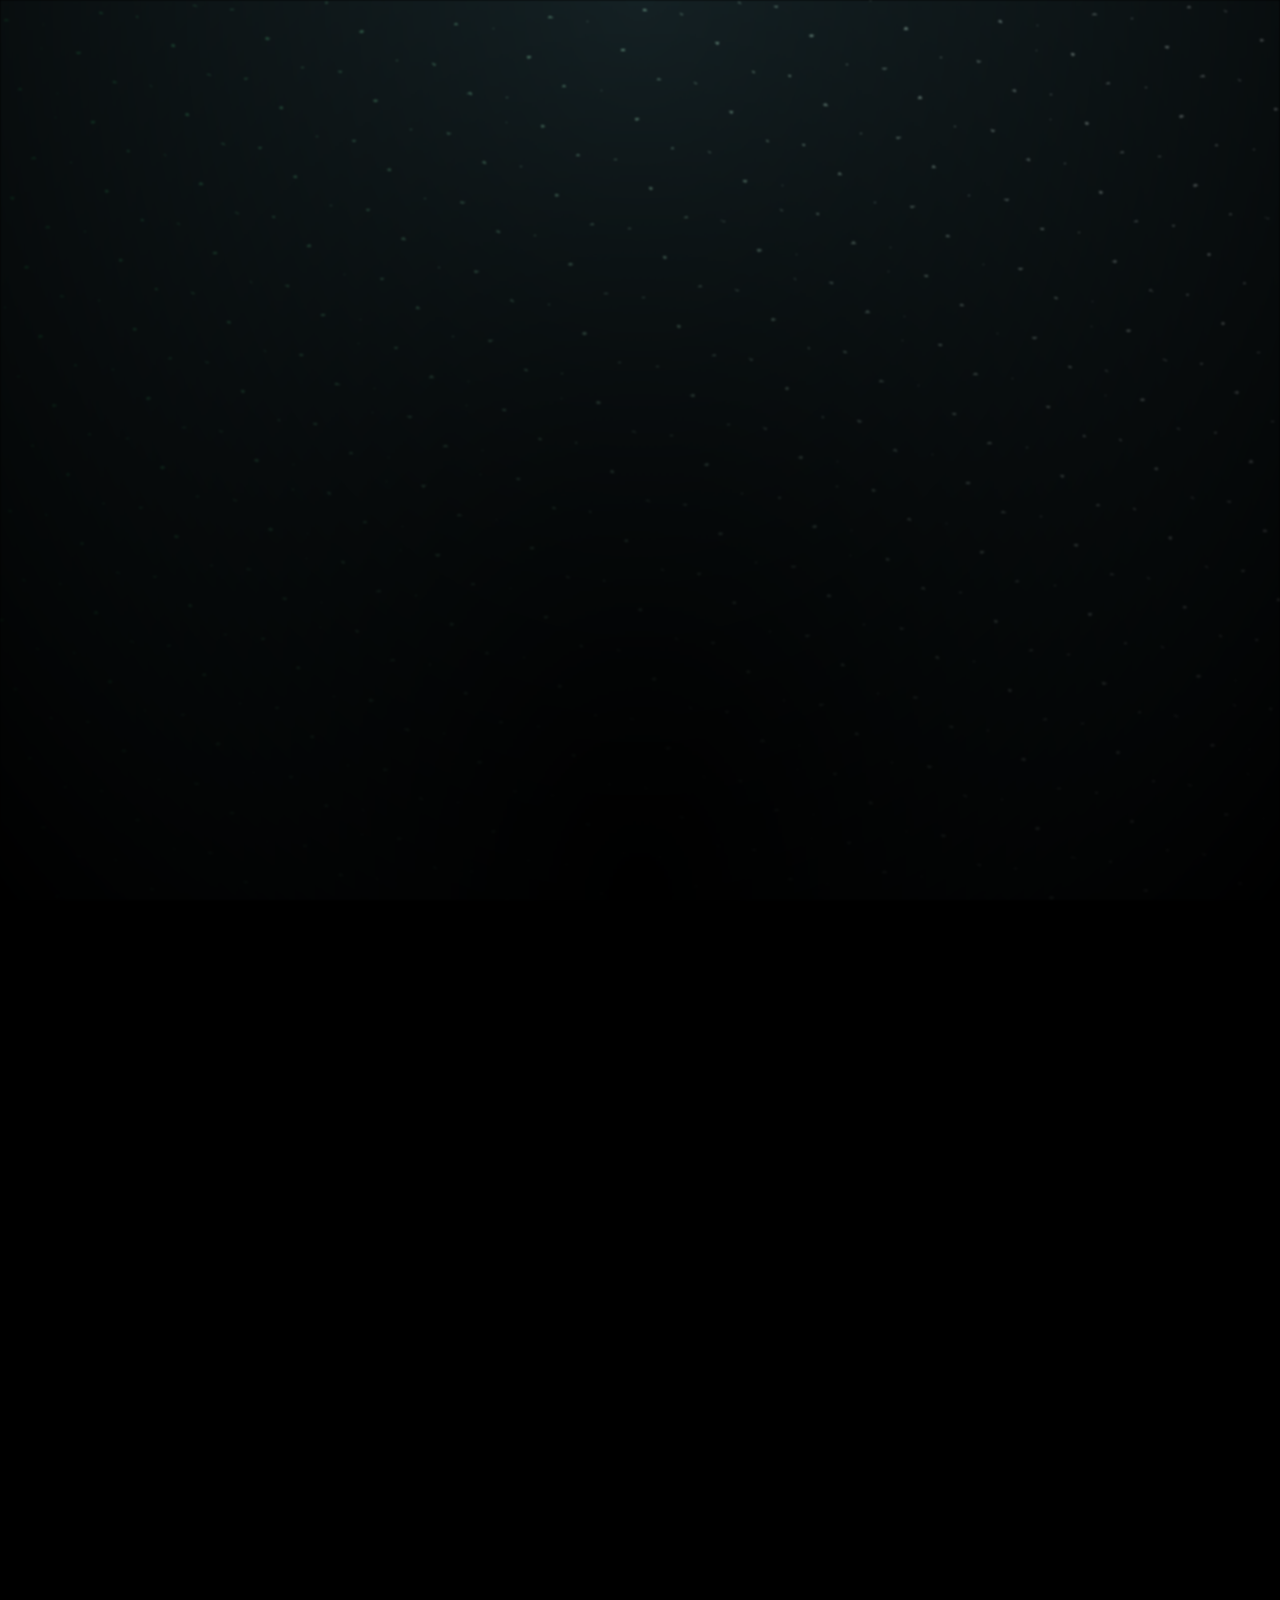
<file: index.html>
<!DOCTYPE html>
<html lang="pt-br">
    <head>
        <meta charset="UTF-8" />
        <meta http-equiv="X-UA-Compatible" content="IE=edge" />
        <meta name="viewport" content="width=device-width, initial-scale=1.0" />
        <style>*,
*::after,
*::before {
    padding: 0;
    margin: 0;
    box-sizing: border-box;
}

:root {
    --dark-color: #000;
}

body {
    display: flex;
    align-items: flex-end;
    justify-content: center;
    min-height: 100vh;
    background-color: var(--dark-color);
    overflow: hidden;
    perspective: 1000px;
}

.night {
    position: fixed;
    left: 50%;
    top: 0;
    transform: translateX(-50%);
    width: 100%;
    height: 100%;
    filter: blur(0.1vmin);
    background-image: radial-gradient(
            ellipse at top,
            transparent 0%,
            var(--dark-color)
        ),
        radial-gradient(
            ellipse at bottom,
            var(--dark-color),
            rgba(145, 233, 255, 0.2)
        ),
        repeating-linear-gradient(
            220deg,
            rgb(0, 0, 0) 0px,
            rgb(0, 0, 0) 19px,
            transparent 19px,
            transparent 22px
        ),
        repeating-linear-gradient(
            189deg,
            rgb(0, 0, 0) 0px,
            rgb(0, 0, 0) 19px,
            transparent 19px,
            transparent 22px
        ),
        repeating-linear-gradient(
            148deg,
            rgb(0, 0, 0) 0px,
            rgb(0, 0, 0) 19px,
            transparent 19px,
            transparent 22px
        ),
        linear-gradient(90deg, rgb(7, 107, 42), rgb(240, 240, 240));
}

.flowers {
    position: relative;
    transform: scale(0.9);
}

.flower {
    position: absolute;
    bottom: 10vmin;
    transform-origin: bottom center;
    z-index: 10;
    --fl-speed: 0.3s;
}
.flower--1 {
    -webkit-animation: moving-flower-1 4s linear infinite;
    animation: moving-flower-1 4s linear infinite;
}
.flower--1 .flower__line {
    height: 70vmin;
    -webkit-animation-delay: 0.3s;
    animation-delay: 0.3s;
}
.flower--1 .flower__line__leaf--1 {
    -webkit-animation: blooming-leaf-right var(--fl-speed) 1.6s backwards;
    animation: blooming-leaf-right var(--fl-speed) 1.6s backwards;
}
.flower--1 .flower__line__leaf--2 {
    -webkit-animation: blooming-leaf-right var(--fl-speed) 1.4s backwards;
    animation: blooming-leaf-right var(--fl-speed) 1.4s backwards;
}
.flower--1 .flower__line__leaf--3 {
    -webkit-animation: blooming-leaf-left var(--fl-speed) 1.2s backwards;
    animation: blooming-leaf-left var(--fl-speed) 1.2s backwards;
}
.flower--1 .flower__line__leaf--4 {
    -webkit-animation: blooming-leaf-left var(--fl-speed) 1s backwards;
    animation: blooming-leaf-left var(--fl-speed) 1s backwards;
}
.flower--1 .flower__line__leaf--5 {
    -webkit-animation: blooming-leaf-right var(--fl-speed) 1.8s backwards;
    animation: blooming-leaf-right var(--fl-speed) 1.8s backwards;
}
.flower--1 .flower__line__leaf--6 {
    -webkit-animation: blooming-leaf-left var(--fl-speed) 2s backwards;
    animation: blooming-leaf-left var(--fl-speed) 2s backwards;
}
.flower--2 {
    left: 50%;
    transform: rotate(20deg);
    -webkit-animation: moving-flower-2 4s linear infinite;
    animation: moving-flower-2 4s linear infinite;
}
.flower--2 .flower__line {
    height: 60vmin;
    -webkit-animation-delay: 0.6s;
    animation-delay: 0.6s;
}
.flower--2 .flower__line__leaf--1 {
    -webkit-animation: blooming-leaf-right var(--fl-speed) 1.9s backwards;
    animation: blooming-leaf-right var(--fl-speed) 1.9s backwards;
}
.flower--2 .flower__line__leaf--2 {
    -webkit-animation: blooming-leaf-right var(--fl-speed) 1.7s backwards;
    animation: blooming-leaf-right var(--fl-speed) 1.7s backwards;
}
.flower--2 .flower__line__leaf--3 {
    -webkit-animation: blooming-leaf-left var(--fl-speed) 1.5s backwards;
    animation: blooming-leaf-left var(--fl-speed) 1.5s backwards;
}
.flower--2 .flower__line__leaf--4 {
    -webkit-animation: blooming-leaf-left var(--fl-speed) 1.3s backwards;
    animation: blooming-leaf-left var(--fl-speed) 1.3s backwards;
}
.flower--3 {
    left: 50%;
    transform: rotate(-15deg);
    -webkit-animation: moving-flower-3 4s linear infinite;
    animation: moving-flower-3 4s linear infinite;
}
.flower--3 .flower__line {
    -webkit-animation-delay: 0.9s;
    animation-delay: 0.9s;
}
.flower--3 .flower__line__leaf--1 {
    -webkit-animation: blooming-leaf-right var(--fl-speed) 2.5s backwards;
    animation: blooming-leaf-right var(--fl-speed) 2.5s backwards;
}
.flower--3 .flower__line__leaf--2 {
    -webkit-animation: blooming-leaf-right var(--fl-speed) 2.3s backwards;
    animation: blooming-leaf-right var(--fl-speed) 2.3s backwards;
}
.flower--3 .flower__line__leaf--3 {
    -webkit-animation: blooming-leaf-left var(--fl-speed) 2.1s backwards;
    animation: blooming-leaf-left var(--fl-speed) 2.1s backwards;
}
.flower--3 .flower__line__leaf--4 {
    -webkit-animation: blooming-leaf-left var(--fl-speed) 1.9s backwards;
    animation: blooming-leaf-left var(--fl-speed) 1.9s backwards;
}
.flower__leafs {
    position: relative;
    -webkit-animation: blooming-flower 2s backwards;
    animation: blooming-flower 2s backwards;
}
.flower__leafs--1 {
    -webkit-animation-delay: 1.1s;
    animation-delay: 1.1s;
}
.flower__leafs--2 {
    -webkit-animation-delay: 1.4s;
    animation-delay: 1.4s;
}
.flower__leafs--3 {
    -webkit-animation-delay: 1.7s;
    animation-delay: 1.7s;
}
.flower__leafs::after {
    content: "";
    position: absolute;
    left: 0;
    top: 0;
    transform: translate(-50%, -100%);
    width: 8vmin;
    height: 8vmin;
    background-color: #9ae5ff;
    filter: blur(10vmin);
}
.flower__leaf {
    position: absolute;
    bottom: 0;
    left: 50%;
    width: 8vmin;
    height: 11vmin;
    border-radius: 51% 49% 47% 53%/44% 45% 55% 69%;
    background-color: #b6e1ff;
    background-image: linear-gradient(to top, #7eb3ff, #758cff);
    transform-origin: bottom center;
    opacity: 0.9;
    box-shadow: inset 0 0 2vmin rgba(255, 255, 255, 0.5);
}
.flower__leaf--1 {
    transform: translate(-10%, 1%) rotateY(40deg) rotateX(-50deg);
}
.flower__leaf--2 {
    transform: translate(-50%, -4%) rotateX(40deg);
}
.flower__leaf--3 {
    transform: translate(-90%, 0%) rotateY(45deg) rotateX(50deg);
}
.flower__leaf--4 {
    width: 8vmin;
    height: 8vmin;
    transform-origin: bottom left;
    border-radius: 4vmin 10vmin 4vmin 4vmin;
    transform: translate(0%, 18%) rotateX(70deg) rotate(-43deg);
    background-image: linear-gradient(to top, #7eb3ff, #758cff);
    z-index: 1;
    opacity: 0.8;
}
.flower__white-circle {
    position: absolute;
    left: -3.5vmin;
    top: -3vmin;
    width: 9vmin;
    height: 4vmin;
    border-radius: 50%;
    background-color: #fff;
}
.flower__white-circle::after {
    content: "";
    position: absolute;
    left: 50%;
    top: 45%;
    transform: translate(-50%, -50%);
    width: 60%;
    height: 60%;
    border-radius: inherit;
    background-image: repeating-linear-gradient(
            135deg,
            rgba(0, 0, 0, 0.03) 0px,
            rgba(0, 0, 0, 0.03) 1px,
            transparent 1px,
            transparent 12px
        ),
        repeating-linear-gradient(
            45deg,
            rgba(0, 0, 0, 0.03) 0px,
            rgba(0, 0, 0, 0.03) 1px,
            transparent 1px,
            transparent 12px
        ),
        repeating-linear-gradient(
            67.5deg,
            rgba(0, 0, 0, 0.03) 0px,
            rgba(0, 0, 0, 0.03) 1px,
            transparent 1px,
            transparent 12px
        ),
        repeating-linear-gradient(
            135deg,
            rgba(0, 0, 0, 0.03) 0px,
            rgba(0, 0, 0, 0.03) 1px,
            transparent 1px,
            transparent 12px
        ),
        repeating-linear-gradient(
            45deg,
            rgba(0, 0, 0, 0.03) 0px,
            rgba(0, 0, 0, 0.03) 1px,
            transparent 1px,
            transparent 12px
        ),
        repeating-linear-gradient(
            112.5deg,
            rgba(0, 0, 0, 0.03) 0px,
            rgba(0, 0, 0, 0.03) 1px,
            transparent 1px,
            transparent 12px
        ),
        repeating-linear-gradient(
            112.5deg,
            rgba(0, 0, 0, 0.03) 0px,
            rgba(0, 0, 0, 0.03) 1px,
            transparent 1px,
            transparent 12px
        ),
        repeating-linear-gradient(
            45deg,
            rgba(0, 0, 0, 0.03) 0px,
            rgba(0, 0, 0, 0.03) 1px,
            transparent 1px,
            transparent 12px
        ),
        repeating-linear-gradient(
            22.5deg,
            rgba(0, 0, 0, 0.03) 0px,
            rgba(0, 0, 0, 0.03) 1px,
            transparent 1px,
            transparent 12px
        ),
        repeating-linear-gradient(
            45deg,
            rgba(0, 0, 0, 0.03) 0px,
            rgba(0, 0, 0, 0.03) 1px,
            transparent 1px,
            transparent 12px
        ),
        repeating-linear-gradient(
            22.5deg,
            rgba(0, 0, 0, 0.03) 0px,
            rgba(0, 0, 0, 0.03) 1px,
            transparent 1px,
            transparent 12px
        ),
        repeating-linear-gradient(
            135deg,
            rgba(0, 0, 0, 0.03) 0px,
            rgba(0, 0, 0, 0.03) 1px,
            transparent 1px,
            transparent 12px
        ),
        repeating-linear-gradient(
            157.5deg,
            rgba(0, 0, 0, 0.03) 0px,
            rgba(0, 0, 0, 0.03) 1px,
            transparent 1px,
            transparent 12px
        ),
        repeating-linear-gradient(
            67.5deg,
            rgba(0, 0, 0, 0.03) 0px,
            rgba(0, 0, 0, 0.03) 1px,
            transparent 1px,
            transparent 12px
        ),
        repeating-linear-gradient(
            67.5deg,
            rgba(0, 0, 0, 0.03) 0px,
            rgba(0, 0, 0, 0.03) 1px,
            transparent 1px,
            transparent 12px
        ),
        linear-gradient(90deg, rgb(127, 47, 21), rgb(255, 206, 0));
}
.flower__line {
    height: 55vmin;
    width: 1.5vmin;
    background-image: linear-gradient(
            to left,
            rgba(0, 0, 0, 0.2),
            transparent,
            rgba(255, 255, 255, 0.2)
        ),
        linear-gradient(to top, transparent 10%, #583e08, #944415);
    box-shadow: inset 0 0 2px rgba(0, 0, 0, 0.5);
    -webkit-animation: grow-flower-tree 4s backwards;
    animation: grow-flower-tree 4s backwards;
}
.flower__line__leaf {
    --w: 7vmin;
    --h: calc(var(--w) + 2vmin);
    position: absolute;
    top: 20%;
    left: 90%;
    width: var(--w);
    height: var(--h);
    border-top-right-radius: var(--h);
    border-bottom-left-radius: var(--h);
    background-image: linear-gradient(to top, rgba(20, 117, 122, 0.4), #095721);
}
.flower__line__leaf--1 {
    transform: rotate(70deg) rotateY(30deg);
}
.flower__line__leaf--2 {
    top: 45%;
    transform: rotate(70deg) rotateY(30deg);
}
.flower__line__leaf--3,
.flower__line__leaf--4,
.flower__line__leaf--6 {
    border-top-right-radius: 0;
    border-bottom-left-radius: 0;
    border-top-left-radius: var(--h);
    border-bottom-right-radius: var(--h);
    left: -460%;
    top: 12%;
    transform: rotate(-70deg) rotateY(30deg);
}
.flower__line__leaf--4 {
    top: 40%;
}
.flower__line__leaf--5 {
    top: 0;
    transform-origin: left;
    transform: rotate(70deg) rotateY(30deg) scale(0.6);
}
.flower__line__leaf--6 {
    top: -2%;
    left: -450%;
    transform-origin: right;
    transform: rotate(-70deg) rotateY(30deg) scale(0.6);
}
.flower__light {
    position: absolute;
    bottom: 0vmin;
    width: 1vmin;
    height: 1vmin;
    background-color: rgb(255, 251, 0);
    border-radius: 50%;
    filter: blur(0.2vmin);
    -webkit-animation: light-ans 4s linear infinite backwards;
    animation: light-ans 4s linear infinite backwards;
}
.flower__light:nth-child(odd) {
    background-color: #6baaff;
}
.flower__light--1 {
    left: -2vmin;
    -webkit-animation-delay: 1s;
    animation-delay: 1s;
}
.flower__light--2 {
    left: 3vmin;
    -webkit-animation-delay: 0.5s;
    animation-delay: 0.5s;
}
.flower__light--3 {
    left: -6vmin;
    -webkit-animation-delay: 0.3s;
    animation-delay: 0.3s;
}
.flower__light--4 {
    left: 6vmin;
    -webkit-animation-delay: 0.9s;
    animation-delay: 0.9s;
}
.flower__light--5 {
    left: -1vmin;
    -webkit-animation-delay: 1.5s;
    animation-delay: 1.5s;
}
.flower__light--6 {
    left: -4vmin;
    -webkit-animation-delay: 3s;
    animation-delay: 3s;
}
.flower__light--7 {
    left: 3vmin;
    -webkit-animation-delay: 2s;
    animation-delay: 2s;
}
.flower__light--8 {
    left: -6vmin;
    -webkit-animation-delay: 3.5s;
    animation-delay: 3.5s;
}
.flower__grass {
    --c: #04661f;
    --line-w: 1.5vmin;
    position: absolute;
    bottom: 12vmin;
    left: -7vmin;
    display: flex;
    flex-direction: column;
    align-items: flex-end;
    z-index: 20;
    transform-origin: bottom center;
    transform: rotate(-48deg) rotateY(40deg);
}
.flower__grass--1 {
    -webkit-animation: moving-grass 2s linear infinite;
    animation: moving-grass 2s linear infinite;
}
.flower__grass--2 {
    left: 2vmin;
    bottom: 10vmin;
    transform: scale(0.5) rotate(75deg) rotateX(10deg) rotateY(-200deg);
    opacity: 0.8;
    z-index: 0;
    -webkit-animation: moving-grass--2 1.5s linear infinite;
    animation: moving-grass--2 1.5s linear infinite;
}
.flower__grass--top {
    width: 7vmin;
    height: 10vmin;
    border-top-right-radius: 100%;
    border-right: var(--line-w) solid var(--c);
    transform-origin: bottom center;
    transform: rotate(-2deg);
}
.flower__grass--bottom {
    margin-top: -2px;
    width: var(--line-w);
    height: 25vmin;
    background-image: linear-gradient(to top, transparent, var(--c));
}
.flower__grass__leaf {
    --size: 10vmin;
    position: absolute;
    width: calc(var(--size) * 2.1);
    height: var(--size);
    border-top-left-radius: var(--size);
    border-top-right-radius: var(--size);
    background-image: linear-gradient(
        to top,
        transparent,
        transparent 30%,
        var(--c)
    );
    z-index: 100;
}
.flower__grass__leaf--1 {
    top: -6%;
    left: 30%;
    --size: 6vmin;
    transform: rotate(-20deg);
    -webkit-animation: growing-grass-ans--1 2s 2.6s backwards;
    animation: growing-grass-ans--1 2s 2.6s backwards;
}
@-webkit-keyframes growing-grass-ans--1 {
    0% {
        transform-origin: bottom left;
        transform: rotate(-20deg) scale(0);
    }
}
@keyframes growing-grass-ans--1 {
    0% {
        transform-origin: bottom left;
        transform: rotate(-20deg) scale(0);
    }
}
.flower__grass__leaf--2 {
    top: -5%;
    left: -110%;
    --size: 6vmin;
    transform: rotate(10deg);
    -webkit-animation: growing-grass-ans--2 2s 2.4s linear backwards;
    animation: growing-grass-ans--2 2s 2.4s linear backwards;
}
@-webkit-keyframes growing-grass-ans--2 {
    0% {
        transform-origin: bottom right;
        transform: rotate(10deg) scale(0);
    }
}
@keyframes growing-grass-ans--2 {
    0% {
        transform-origin: bottom right;
        transform: rotate(10deg) scale(0);
    }
}
.flower__grass__leaf--3 {
    top: 5%;
    left: 60%;
    --size: 8vmin;
    transform: rotate(-18deg) rotateX(-20deg);
    -webkit-animation: growing-grass-ans--3 2s 2.2s linear backwards;
    animation: growing-grass-ans--3 2s 2.2s linear backwards;
}
@-webkit-keyframes growing-grass-ans--3 {
    0% {
        transform-origin: bottom left;
        transform: rotate(-18deg) rotateX(-20deg) scale(0);
    }
}
@keyframes growing-grass-ans--3 {
    0% {
        transform-origin: bottom left;
        transform: rotate(-18deg) rotateX(-20deg) scale(0);
    }
}
.flower__grass__leaf--4 {
    top: 6%;
    left: -135%;
    --size: 8vmin;
    transform: rotate(2deg);
    -webkit-animation: growing-grass-ans--4 2s 2s linear backwards;
    animation: growing-grass-ans--4 2s 2s linear backwards;
}
@-webkit-keyframes growing-grass-ans--4 {
    0% {
        transform-origin: bottom right;
        transform: rotate(2deg) scale(0);
    }
}
@keyframes growing-grass-ans--4 {
    0% {
        transform-origin: bottom right;
        transform: rotate(2deg) scale(0);
    }
}
.flower__grass__leaf--5 {
    top: 20%;
    left: 60%;
    --size: 10vmin;
    transform: rotate(-24deg) rotateX(-20deg);
    -webkit-animation: growing-grass-ans--5 2s 1.8s linear backwards;
    animation: growing-grass-ans--5 2s 1.8s linear backwards;
}
@-webkit-keyframes growing-grass-ans--5 {
    0% {
        transform-origin: bottom left;
        transform: rotate(-24deg) rotateX(-20deg) scale(0);
    }
}
@keyframes growing-grass-ans--5 {
    0% {
        transform-origin: bottom left;
        transform: rotate(-24deg) rotateX(-20deg) scale(0);
    }
}
.flower__grass__leaf--6 {
    top: 22%;
    left: -180%;
    --size: 10vmin;
    transform: rotate(10deg);
    -webkit-animation: growing-grass-ans--6 2s 1.6s linear backwards;
    animation: growing-grass-ans--6 2s 1.6s linear backwards;
}
@-webkit-keyframes growing-grass-ans--6 {
    0% {
        transform-origin: bottom right;
        transform: rotate(10deg) scale(0);
    }
}
@keyframes growing-grass-ans--6 {
    0% {
        transform-origin: bottom right;
        transform: rotate(10deg) scale(0);
    }
}
.flower__grass__leaf--7 {
    top: 39%;
    left: 70%;
    --size: 10vmin;
    transform: rotate(-10deg);
    -webkit-animation: growing-grass-ans--7 2s 1.4s linear backwards;
    animation: growing-grass-ans--7 2s 1.4s linear backwards;
}
@-webkit-keyframes growing-grass-ans--7 {
    0% {
        transform-origin: bottom left;
        transform: rotate(-10deg) scale(0);
    }
}
@keyframes growing-grass-ans--7 {
    0% {
        transform-origin: bottom left;
        transform: rotate(-10deg) scale(0);
    }
}
.flower__grass__leaf--8 {
    top: 40%;
    left: -215%;
    --size: 11vmin;
    transform: rotate(10deg);
    -webkit-animation: growing-grass-ans--8 2s 1.2s linear backwards;
    animation: growing-grass-ans--8 2s 1.2s linear backwards;
}
@-webkit-keyframes growing-grass-ans--8 {
    0% {
        transform-origin: bottom right;
        transform: rotate(10deg) scale(0);
    }
}
@keyframes growing-grass-ans--8 {
    0% {
        transform-origin: bottom right;
        transform: rotate(10deg) scale(0);
    }
}
.flower__grass__overlay {
    position: absolute;
    top: -10%;
    right: 0%;
    width: 100%;
    height: 100%;
    background-color: rgba(0, 0, 0, 0.6);
    filter: blur(1.5vmin);
    z-index: 100;
}
.flower__g-long {
    --w: 2vmin;
    --h: 6vmin;
    --c: #0e5b3c;
    position: absolute;
    bottom: 10vmin;
    left: -3vmin;
    transform-origin: bottom center;
    transform: rotate(-30deg) rotateY(-20deg);
    display: flex;
    flex-direction: column;
    align-items: flex-end;
    -webkit-animation: flower-g-long-ans 3s linear infinite;
    animation: flower-g-long-ans 3s linear infinite;
}
@-webkit-keyframes flower-g-long-ans {
    0%,
    100% {
        transform: rotate(-30deg) rotateY(-20deg);
    }
    50% {
        transform: rotate(-32deg) rotateY(-20deg);
    }
}
@keyframes flower-g-long-ans {
    0%,
    100% {
        transform: rotate(-30deg) rotateY(-20deg);
    }
    50% {
        transform: rotate(-32deg) rotateY(-20deg);
    }
}
.flower__g-long__top {
    top: calc(var(--h) * -1);
    width: calc(var(--w) + 1vmin);
    height: var(--h);
    border-top-right-radius: 100%;
    border-right: 0.7vmin solid var(--c);
    transform: translate(-0.7vmin, 1vmin);
}
.flower__g-long__bottom {
    width: var(--w);
    height: 50vmin;
    transform-origin: bottom center;
    background-image: linear-gradient(to top, transparent 30%, var(--c));
    box-shadow: inset 0 0 2px rgba(0, 0, 0, 0.5);
    -webkit-clip-path: polygon(35% 0, 65% 1%, 100% 100%, 0% 100%);
    clip-path: polygon(35% 0, 65% 1%, 100% 100%, 0% 100%);
}
.flower__g-right {
    position: absolute;
    bottom: 6vmin;
    left: -2vmin;
    transform-origin: bottom left;
    transform: rotate(20deg);
}
.flower__g-right .leaf {
    width: 30vmin;
    height: 50vmin;
    border-top-left-radius: 100%;
    border-left: 2vmin solid #217005;
    background-image: linear-gradient(
        to bottom,
        transparent,
        var(--dark-color) 60%
    );
    -webkit-mask-image: linear-gradient(to top, transparent 30%, #24803e 60%);
}
.flower__g-right--1 {
    -webkit-animation: flower-g-right-ans 2.5s linear infinite;
    animation: flower-g-right-ans 2.5s linear infinite;
}
.flower__g-right--2 {
    left: 5vmin;
    transform: rotateY(-180deg);
    -webkit-animation: flower-g-right-ans--2 3s linear infinite;
    animation: flower-g-right-ans--2 3s linear infinite;
}
.flower__g-right--2 .leaf {
    height: 75vmin;
    filter: blur(0.3vmin);
    opacity: 0.8;
}
@-webkit-keyframes flower-g-right-ans {
    0%,
    100% {
        transform: rotate(20deg);
    }
    50% {
        transform: rotate(24deg) rotateX(-20deg);
    }
}
@keyframes flower-g-right-ans {
    0%,
    100% {
        transform: rotate(20deg);
    }
    50% {
        transform: rotate(24deg) rotateX(-20deg);
    }
}
@-webkit-keyframes flower-g-right-ans--2 {
    0%,
    100% {
        transform: rotateY(-180deg) rotate(0deg) rotateX(-20deg);
    }
    50% {
        transform: rotateY(-180deg) rotate(6deg) rotateX(-20deg);
    }
}
@keyframes flower-g-right-ans--2 {
    0%,
    100% {
        transform: rotateY(-180deg) rotate(0deg) rotateX(-20deg);
    }
    50% {
        transform: rotateY(-180deg) rotate(6deg) rotateX(-20deg);
    }
}
.flower__g-front {
    position: absolute;
    bottom: 6vmin;
    left: 2.5vmin;
    z-index: 100;
    transform-origin: bottom center;
    transform: rotate(-28deg) rotateY(30deg) scale(1.04);
    -webkit-animation: flower__g-front-ans 2s linear infinite;
    animation: flower__g-front-ans 2s linear infinite;
}
@-webkit-keyframes flower__g-front-ans {
    0%,
    100% {
        transform: rotate(-28deg) rotateY(30deg) scale(1.04);
    }
    50% {
        transform: rotate(-35deg) rotateY(40deg) scale(1.04);
    }
}
@keyframes flower__g-front-ans {
    0%,
    100% {
        transform: rotate(-28deg) rotateY(30deg) scale(1.04);
    }
    50% {
        transform: rotate(-35deg) rotateY(40deg) scale(1.04);
    }
}
.flower__g-front__line {
    width: 0.3vmin;
    height: 20vmin;
    background-image: linear-gradient(
        to top,
        transparent,
        #042e0b,
        transparent 100%
    );
    position: relative;
}
.flower__g-front__leaf-wrapper {
    position: absolute;
    top: 0;
    left: 0;
    transform-origin: bottom left;
    transform: rotate(10deg);
}
.flower__g-front__leaf-wrapper:nth-child(even) {
    left: 0vmin;
    transform: rotateY(-180deg) rotate(5deg);
    -webkit-animation: flower__g-front__leaf-left-ans 1s ease-in backwards;
    animation: flower__g-front__leaf-left-ans 1s ease-in backwards;
}
.flower__g-front__leaf-wrapper:nth-child(odd) {
    -webkit-animation: flower__g-front__leaf-ans 1s ease-in backwards;
    animation: flower__g-front__leaf-ans 1s ease-in backwards;
}
.flower__g-front__leaf-wrapper--1 {
    top: -8vmin;
    transform: scale(0.7);
    -webkit-animation: flower__g-front__leaf-ans 1s 5.5s ease-in backwards !important;
    animation: flower__g-front__leaf-ans 1s 5.5s ease-in backwards !important;
}
.flower__g-front__leaf-wrapper--2 {
    top: -8vmin;
    transform: rotateY(-180deg) scale(0.7) !important;
    -webkit-animation: flower__g-front__leaf-left-ans-2 1s 4.6s ease-in
        backwards !important;
    animation: flower__g-front__leaf-left-ans-2 1s 4.6s ease-in backwards !important;
}
.flower__g-front__leaf-wrapper--3 {
    top: -3vmin;
    -webkit-animation: flower__g-front__leaf-ans 1s 4.6s ease-in backwards;
    animation: flower__g-front__leaf-ans 1s 4.6s ease-in backwards;
}
.flower__g-front__leaf-wrapper--4 {
    top: -3vmin;
    transform: rotateY(-180deg) scale(0.9) !important;
    -webkit-animation: flower__g-front__leaf-left-ans-2 1s 4.6s ease-in
        backwards !important;
    animation: flower__g-front__leaf-left-ans-2 1s 4.6s ease-in backwards !important;
}
@-webkit-keyframes flower__g-front__leaf-left-ans-2 {
    0% {
        transform: rotateY(-180deg) scale(0);
    }
}
@keyframes flower__g-front__leaf-left-ans-2 {
    0% {
        transform: rotateY(-180deg) scale(0);
    }
}
.flower__g-front__leaf-wrapper--5,
.flower__g-front__leaf-wrapper--6 {
    top: 2vmin;
}
.flower__g-front__leaf-wrapper--7,
.flower__g-front__leaf-wrapper--8 {
    top: 6.5vmin;
}
.flower__g-front__leaf-wrapper--2 {
    -webkit-animation-delay: 5.2s !important;
    animation-delay: 5.2s !important;
}
.flower__g-front__leaf-wrapper--3 {
    -webkit-animation-delay: 4.9s !important;
    animation-delay: 4.9s !important;
}
.flower__g-front__leaf-wrapper--5 {
    -webkit-animation-delay: 4.3s !important;
    animation-delay: 4.3s !important;
}
.flower__g-front__leaf-wrapper--6 {
    -webkit-animation-delay: 4.1s !important;
    animation-delay: 4.1s !important;
}
.flower__g-front__leaf-wrapper--7 {
    -webkit-animation-delay: 3.8s !important;
    animation-delay: 3.8s !important;
}
.flower__g-front__leaf-wrapper--8 {
    -webkit-animation-delay: 3.5s !important;
    animation-delay: 3.5s !important;
}
@-webkit-keyframes flower__g-front__leaf-ans {
    0% {
        transform: rotate(10deg) scale(0);
    }
}
@keyframes flower__g-front__leaf-ans {
    0% {
        transform: rotate(10deg) scale(0);
    }
}
@-webkit-keyframes flower__g-front__leaf-left-ans {
    0% {
        transform: rotateY(-180deg) rotate(5deg) scale(0);
    }
}
@keyframes flower__g-front__leaf-left-ans {
    0% {
        transform: rotateY(-180deg) rotate(5deg) scale(0);
    }
}
.flower__g-front__leaf {
    width: 10vmin;
    height: 10vmin;
    border-radius: 100% 0% 0% 100%/100% 100% 0% 0%;
    box-shadow: inset 0 2px 1vmin hsla(184deg, 97%, 58%, 0.2);
    background-image: linear-gradient(
            to bottom left,
            transparent,
            var(--dark-color)
        ),
        linear-gradient(
            to bottom right,
            #064f0a 50%,
            transparent 50%,
            transparent
        );
    -webkit-mask-image: linear-gradient(
        to bottom right,
        #097149 50%,
        transparent 50%,
        transparent
    );
    mask-image: linear-gradient(
        to bottom right,
        #0e8723 50%,
        transparent 50%,
        transparent
    );
}
.flower__g-fr {
    position: absolute;
    bottom: -4vmin;
    left: vmin;
    transform-origin: bottom left;
    z-index: 10;
    -webkit-animation: flower__g-fr-ans 2s linear infinite;
    animation: flower__g-fr-ans 2s linear infinite;
}
@-webkit-keyframes flower__g-fr-ans {
    0%,
    100% {
        transform: rotate(2deg);
    }
    50% {
        transform: rotate(4deg);
    }
}
@keyframes flower__g-fr-ans {
    0%,
    100% {
        transform: rotate(2deg);
    }
    50% {
        transform: rotate(4deg);
    }
}
.flower__g-fr .leaf {
    width: 30vmin;
    height: 50vmin;
    border-top-left-radius: 100%;
    border-left: 2vmin solid #147b47;
    -webkit-mask-image: linear-gradient(to top, transparent 25%, #0e4e2a 50%);
    position: relative;
    z-index: 1;
}
.flower__g-fr__leaf {
    position: absolute;
    top: 0;
    left: 0;
    width: 10vmin;
    height: 10vmin;
    border-radius: 100% 0% 0% 100%/100% 100% 0% 0%;
    box-shadow: inset 0 2px 1vmin hsla(184deg, 97%, 58%, 0.2);
    background-image: linear-gradient(
            to bottom left,
            transparent,
            var(--dark-color) 98%
        ),
        linear-gradient(
            to bottom right,
            #106e18 45%,
            transparent 50%,
            transparent
        );
    -webkit-mask-image: linear-gradient(
        135deg,
        #175f22 40%,
        transparent 50%,
        transparent
    );
}
.flower__g-fr__leaf--1 {
    left: 20vmin;
    transform: rotate(45deg);
    -webkit-animation: flower__g-fr-leaft-ans-1 0.5s 5.2s linear backwards;
    animation: flower__g-fr-leaft-ans-1 0.5s 5.2s linear backwards;
}
@-webkit-keyframes flower__g-fr-leaft-ans-1 {
    0% {
        transform-origin: left;
        transform: rotate(45deg) scale(0);
    }
}
@keyframes flower__g-fr-leaft-ans-1 {
    0% {
        transform-origin: left;
        transform: rotate(45deg) scale(0);
    }
}
.flower__g-fr__leaf--2 {
    left: 12vmin;
    top: -7vmin;
    transform: rotate(25deg) rotateY(-180deg);
    -webkit-animation: flower__g-fr-leaft-ans-6 0.5s 5s linear backwards;
    animation: flower__g-fr-leaft-ans-6 0.5s 5s linear backwards;
}
.flower__g-fr__leaf--3 {
    left: 15vmin;
    top: 6vmin;
    transform: rotate(55deg);
    -webkit-animation: flower__g-fr-leaft-ans-5 0.5s 4.8s linear backwards;
    animation: flower__g-fr-leaft-ans-5 0.5s 4.8s linear backwards;
}
.flower__g-fr__leaf--4 {
    left: 6vmin;
    top: -2vmin;
    transform: rotate(25deg) rotateY(-180deg);
    -webkit-animation: flower__g-fr-leaft-ans-6 0.5s 4.6s linear backwards;
    animation: flower__g-fr-leaft-ans-6 0.5s 4.6s linear backwards;
}
.flower__g-fr__leaf--5 {
    left: 10vmin;
    top: 14vmin;
    transform: rotate(55deg);
    -webkit-animation: flower__g-fr-leaft-ans-5 0.5s 4.4s linear backwards;
    animation: flower__g-fr-leaft-ans-5 0.5s 4.4s linear backwards;
}
@-webkit-keyframes flower__g-fr-leaft-ans-5 {
    0% {
        transform-origin: left;
        transform: rotate(55deg) scale(0);
    }
}
@keyframes flower__g-fr-leaft-ans-5 {
    0% {
        transform-origin: left;
        transform: rotate(55deg) scale(0);
    }
}
.flower__g-fr__leaf--6 {
    left: 0vmin;
    top: 6vmin;
    transform: rotate(25deg) rotateY(-180deg);
    -webkit-animation: flower__g-fr-leaft-ans-6 0.5s 4.2s linear backwards;
    animation: flower__g-fr-leaft-ans-6 0.5s 4.2s linear backwards;
}
@-webkit-keyframes flower__g-fr-leaft-ans-6 {
    0% {
        transform-origin: right;
        transform: rotate(25deg) rotateY(-180deg) scale(0);
    }
}
@keyframes flower__g-fr-leaft-ans-6 {
    0% {
        transform-origin: right;
        transform: rotate(25deg) rotateY(-180deg) scale(0);
    }
}
.flower__g-fr__leaf--7 {
    left: 5vmin;
    top: 22vmin;
    transform: rotate(45deg);
    -webkit-animation: flower__g-fr-leaft-ans-7 0.5s 4s linear backwards;
    animation: flower__g-fr-leaft-ans-7 0.5s 4s linear backwards;
}
@-webkit-keyframes flower__g-fr-leaft-ans-7 {
    0% {
        transform-origin: left;
        transform: rotate(45deg) scale(0);
    }
}
@keyframes flower__g-fr-leaft-ans-7 {
    0% {
        transform-origin: left;
        transform: rotate(45deg) scale(0);
    }
}
.flower__g-fr__leaf--8 {
    left: -4vmin;
    top: 15vmin;
    transform: rotate(15deg) rotateY(-180deg);
    -webkit-animation: flower__g-fr-leaft-ans-8 0.5s 3.8s linear backwards;
    animation: flower__g-fr-leaft-ans-8 0.5s 3.8s linear backwards;
}
@-webkit-keyframes flower__g-fr-leaft-ans-8 {
    0% {
        transform-origin: right;
        transform: rotate(15deg) rotateY(-180deg) scale(0);
    }
}
@keyframes flower__g-fr-leaft-ans-8 {
    0% {
        transform-origin: right;
        transform: rotate(15deg) rotateY(-180deg) scale(0);
    }
}

.long-g {
    position: absolute;
    bottom: 25vmin;
    left: -42vmin;
    transform-origin: bottom left;
}
.long-g--1 {
    bottom: 0vmin;
    transform: scale(0.8) rotate(-5deg);
}
.long-g--1 .leaf {
    -webkit-mask-image: linear-gradient(
        to top,
        transparent 40%,
        #196d2a 80%
    ) !important;
}
.long-g--1 .leaf--1 {
    --w: 5vmin;
    --h: 60vmin;
    left: -2vmin;
    transform: rotate(3deg) rotateY(-180deg);
}
.long-g--2,
.long-g--3 {
    bottom: -3vmin;
    left: -35vmin;
    transform-origin: center;
    transform: scale(0.6) rotateX(60deg);
}
.long-g--2 .leaf,
.long-g--3 .leaf {
    -webkit-mask-image: linear-gradient(
        to top,
        transparent 50%,
        #176220 80%
    ) !important;
}
.long-g--2 .leaf--1,
.long-g--3 .leaf--1 {
    left: -1vmin;
    transform: rotateY(-180deg);
}
.long-g--3 {
    left: -17vmin;
    bottom: 0vmin;
}
.long-g--3 .leaf {
    -webkit-mask-image: linear-gradient(
        to top,
        transparent 40%,
        #176220 80%
    ) !important;
}
.long-g--4 {
    left: 25vmin;
    bottom: -3vmin;
    transform-origin: center;
    transform: scale(0.6) rotateX(60deg);
}
.long-g--4 .leaf {
    -webkit-mask-image: linear-gradient(
        to top,
        transparent 50%,
        #176220 80%
    ) !important;
}
.long-g--5 {
    left: 42vmin;
    bottom: 0vmin;
    transform: scale(0.8) rotate(2deg);
}
.long-g--6 {
    left: 0vmin;
    bottom: -20vmin;
    z-index: 100;
    filter: blur(0.3vmin);
    transform: scale(0.8) rotate(2deg);
}
.long-g--7 {
    left: 35vmin;
    bottom: 20vmin;
    z-index: -1;
    filter: blur(0.3vmin);
    transform: scale(0.6) rotate(2deg);
    opacity: 0.7;
}
.long-g .leaf {
    --w: 15vmin;
    --h: 40vmin;
    --c: #1aaa15;
    position: absolute;
    bottom: 0;
    width: var(--w);
    height: var(--h);
    border-top-left-radius: 100%;
    border-left: 2vmin solid var(--c);
    -webkit-mask-image: linear-gradient(
        to top,
        transparent 20%,
        var(--dark-color)
    );
    transform-origin: bottom center;
}
.long-g .leaf--0 {
    left: 2vmin;
    -webkit-animation: leaf-ans-1 4s linear infinite;
    animation: leaf-ans-1 4s linear infinite;
}
.long-g .leaf--1 {
    --w: 5vmin;
    --h: 60vmin;
    -webkit-animation: leaf-ans-1 4s linear infinite;
    animation: leaf-ans-1 4s linear infinite;
}
.long-g .leaf--2 {
    --w: 10vmin;
    --h: 40vmin;
    left: -0.5vmin;
    bottom: 5vmin;
    transform-origin: bottom left;
    transform: rotateY(-180deg);
    -webkit-animation: leaf-ans-2 3s linear infinite;
    animation: leaf-ans-2 3s linear infinite;
}
.long-g .leaf--3 {
    --w: 5vmin;
    --h: 30vmin;
    left: -1vmin;
    bottom: 3.2vmin;
    transform-origin: bottom left;
    transform: rotate(-10deg) rotateY(-180deg);
    -webkit-animation: leaf-ans-3 3s linear infinite;
    animation: leaf-ans-3 3s linear infinite;
}

@-webkit-keyframes leaf-ans-1 {
    0%,
    100% {
        transform: rotate(-5deg) scale(1);
    }
    50% {
        transform: rotate(5deg) scale(1.1);
    }
}

@keyframes leaf-ans-1 {
    0%,
    100% {
        transform: rotate(-5deg) scale(1);
    }
    50% {
        transform: rotate(5deg) scale(1.1);
    }
}
@-webkit-keyframes leaf-ans-2 {
    0%,
    100% {
        transform: rotateY(-180deg) rotate(5deg);
    }
    50% {
        transform: rotateY(-180deg) rotate(0deg) scale(1.1);
    }
}
@keyframes leaf-ans-2 {
    0%,
    100% {
        transform: rotateY(-180deg) rotate(5deg);
    }
    50% {
        transform: rotateY(-180deg) rotate(0deg) scale(1.1);
    }
}
@-webkit-keyframes leaf-ans-3 {
    0%,
    100% {
        transform: rotate(-10deg) rotateY(-180deg);
    }
    50% {
        transform: rotate(-20deg) rotateY(-180deg);
    }
}
@keyframes leaf-ans-3 {
    0%,
    100% {
        transform: rotate(-10deg) rotateY(-180deg);
    }
    50% {
        transform: rotate(-20deg) rotateY(-180deg);
    }
}
.grow-ans {
    -webkit-animation: grow-ans 2s var(--d) backwards;
    animation: grow-ans 2s var(--d) backwards;
}

@-webkit-keyframes grow-ans {
    0% {
        transform: scale(0);
        opacity: 0;
    }
}

@keyframes grow-ans {
    0% {
        transform: scale(0);
        opacity: 0;
    }
}
@-webkit-keyframes light-ans {
    0% {
        opacity: 0;
        transform: translateY(0vmin);
    }
    25% {
        opacity: 1;
        transform: translateY(-5vmin) translateX(-2vmin);
    }
    50% {
        opacity: 1;
        transform: translateY(-15vmin) translateX(2vmin);
        filter: blur(0.2vmin);
    }
    75% {
        transform: translateY(-20vmin) translateX(-2vmin);
        filter: blur(0.2vmin);
    }
    100% {
        transform: translateY(-30vmin);
        opacity: 0;
        filter: blur(1vmin);
    }
}
@keyframes light-ans {
    0% {
        opacity: 0;
        transform: translateY(0vmin);
    }
    25% {
        opacity: 1;
        transform: translateY(-5vmin) translateX(-2vmin);
    }
    50% {
        opacity: 1;
        transform: translateY(-15vmin) translateX(2vmin);
        filter: blur(0.2vmin);
    }
    75% {
        transform: translateY(-20vmin) translateX(-2vmin);
        filter: blur(0.2vmin);
    }
    100% {
        transform: translateY(-30vmin);
        opacity: 0;
        filter: blur(1vmin);
    }
}
@-webkit-keyframes moving-flower-1 {
    0%,
    100% {
        transform: rotate(2deg);
    }
    50% {
        transform: rotate(-2deg);
    }
}
@keyframes moving-flower-1 {
    0%,
    100% {
        transform: rotate(2deg);
    }
    50% {
        transform: rotate(-2deg);
    }
}
@-webkit-keyframes moving-flower-2 {
    0%,
    100% {
        transform: rotate(18deg);
    }
    50% {
        transform: rotate(14deg);
    }
}
@keyframes moving-flower-2 {
    0%,
    100% {
        transform: rotate(18deg);
    }
    50% {
        transform: rotate(14deg);
    }
}
@-webkit-keyframes moving-flower-3 {
    0%,
    100% {
        transform: rotate(-18deg);
    }
    50% {
        transform: rotate(-20deg) rotateY(-10deg);
    }
}
@keyframes moving-flower-3 {
    0%,
    100% {
        transform: rotate(-18deg);
    }
    50% {
        transform: rotate(-20deg) rotateY(-10deg);
    }
}
@-webkit-keyframes blooming-leaf-right {
    0% {
        transform-origin: left;
        transform: rotate(70deg) rotateY(30deg) scale(0);
    }
}
@keyframes blooming-leaf-right {
    0% {
        transform-origin: left;
        transform: rotate(70deg) rotateY(30deg) scale(0);
    }
}
@-webkit-keyframes blooming-leaf-left {
    0% {
        transform-origin: right;
        transform: rotate(-70deg) rotateY(30deg) scale(0);
    }
}
@keyframes blooming-leaf-left {
    0% {
        transform-origin: right;
        transform: rotate(-70deg) rotateY(30deg) scale(0);
    }
}
@-webkit-keyframes grow-flower-tree {
    0% {
        height: 0;
        border-radius: 1vmin;
    }
}
@keyframes grow-flower-tree {
    0% {
        height: 0;
        border-radius: 1vmin;
    }
}
@-webkit-keyframes blooming-flower {
    0% {
        transform: scale(0);
    }
}
@keyframes blooming-flower {
    0% {
        transform: scale(0);
    }
}
@-webkit-keyframes moving-grass {
    0%,
    100% {
        transform: rotate(-48deg) rotateY(40deg);
    }
    50% {
        transform: rotate(-50deg) rotateY(40deg);
    }
}
@keyframes moving-grass {
    0%,
    100% {
        transform: rotate(-48deg) rotateY(40deg);
    }
    50% {
        transform: rotate(-50deg) rotateY(40deg);
    }
}
@-webkit-keyframes moving-grass--2 {
    0%,
    100% {
        transform: scale(0.5) rotate(75deg) rotateX(10deg) rotateY(-200deg);
    }
    50% {
        transform: scale(0.5) rotate(79deg) rotateX(10deg) rotateY(-200deg);
    }
}
@keyframes moving-grass--2 {
    0%,
    100% {
        transform: scale(0.5) rotate(75deg) rotateX(10deg) rotateY(-200deg);
    }
    50% {
        transform: scale(0.5) rotate(79deg) rotateX(10deg) rotateY(-200deg);
    }
}
.growing-grass {
    -webkit-animation: growing-grass-ans 1s 2s backwards;
    animation: growing-grass-ans 1s 2s backwards;
}

@-webkit-keyframes growing-grass-ans {
    0% {
        transform: scale(0);
    }
}

@keyframes growing-grass-ans {
    0% {
        transform: scale(0);
    }
}
.container * {
    -webkit-animation-play-state: paused !important;
    animation-play-state: paused !important;
}

/* Variations of Pink Gradients for each flower */
.flower--1 .flower__leaf { background-image: linear-gradient(to top, #9ae5ff 0%, #cffeff 100%); }
.flower--2 .flower__leaf { background-image: linear-gradient(to top, #758cff 0%, #7eb3ff 100%); }
.flower--3 .flower__leaf { background-image: linear-gradient(to top, #fa709a 0%, #fee140 100%); }
.flower--4 .flower__leaf { background-image: linear-gradient(to top, #0844ff 0%, #b199ff 100%); }
.flower--5 .flower__leaf { background-image: linear-gradient(to top, #f43b47 0%, #fbc2eb 100%); }
.flower--6 .flower__leaf { background-image: linear-gradient(to top, #f77062 0%, #fe5196 100%); }

/* Positioning and sizing for new flowers */
.flower--4 { left: 20%; bottom: 8vmin; transform-origin: bottom center; transform: scale(0.7) rotate(-20deg); animation: moving-flower-1 4s linear infinite; }
.flower--5 { left: 80%; bottom: 12vmin; transform-origin: bottom center; transform: scale(0.8) rotate(25deg); animation: moving-flower-2 4s linear infinite; }
.flower--6 { left: 35%; bottom: 5vmin; transform-origin: bottom center; transform: scale(0.6) rotate(-5deg); animation: moving-flower-3 4s linear infinite; }

.flower--4 .flower__line { height: 40vmin; animation-delay: 0.5s; }
.flower--5 .flower__line { height: 50vmin; animation-delay: 0.7s; }
.flower--6 .flower__line { height: 35vmin; animation-delay: 0.9s; }

.letter-container {
    position: fixed;
    top: 0;
    left: 0;
    width: 100vw;
    height: 100vh;
    background-color: var(--dark-color);
    display: flex;
    justify-content: center;
    align-items: center;
    z-index: 1000;
    animation: slideDownFade 1s 10s forwards;
}

.letter {
    background: #fff;
    padding: 30px;
    border-radius: 10px;
    box-shadow: 0 10px 30px rgba(0,0,0,0.5);
    max-width: 85%;
    text-align: center;
    font-family: 'Arial', sans-serif;
    color: #333;
    line-height: 1.6;
    font-size: 1.1rem;
    animation: letterShow 1s 1s forwards;
    opacity: 0;
    transform: translateY(-50px) scale(0.9);
}

.letter p {
    margin-bottom: 15px;
}

.letter .signature {
    font-style: italic;
    font-weight: bold;
    color: #4b9fff;
    margin-top: 20px;
}

@keyframes slideDownFade {
    0% { transform: translateY(0); opacity: 1; }
    100% { transform: translateY(100vh); opacity: 0; visibility: hidden; }
}

@keyframes letterShow {
    0% { opacity: 0; transform: translateY(-50px) scale(0.9); }
    100% { opacity: 1; transform: translateY(0) scale(1); }
}

.photos {
    display: flex;
    flex-wrap: wrap;
    gap: 10px;
    justify-content: center;
    margin-top: 15px;
}
.photos img {
    width: 100px;
    height: 100px;
    object-fit: cover;
    border-radius: 8px;
    box-shadow: 0 4px 8px rgba(0,0,0,0.2);
}
.audio-player {
    margin-top: 20px;
}
.audio-player p {
    font-size: 0.9rem;
    font-weight: bold;
    color: #4b9fff;
    margin-bottom: 5px;
}

</style>
        <link rel="shortcut icon" href="./src/icons8-flower-96.png" type="image/x-icon">
        <title>Flores</title>
    </head>
    <body class="container">
        <div class="letter-container" id="letterContainer">
            <div class="letter">
                <p>Minha princesa, minha nega. Tem dias que a vontade de te ver é tão grande que mal cabe no peito. Eu queria te surpreender com flores na sua porta, mas enquanto esse dia não chega, fiz a mágica acontecer na sua tela. Estas não são flores comuns, porque o que eu sinto por você também não é. É o amor mais profundo, sincero e forte que eu já vivi. Dá o play na nossa música, olha pra nós e lembra que você é a mulher da minha vida.</p>
                <div class="photos">
                    <img src="./assets/WhatsApp Image 2026-06-21 at 10.45.04 (1).jpeg" alt="foto">
                    <img src="./assets/WhatsApp Image 2026-06-21 at 10.45.04.jpeg" alt="foto">
                    <img src="./assets/WhatsApp Image 2026-06-21 at 10.45.05 (1).jpeg" alt="foto">
                    <img src="./assets/WhatsApp Image 2026-06-21 at 10.45.05 (2).jpeg" alt="foto">
                    <img src="./assets/WhatsApp Image 2026-06-21 at 10.45.05.jpeg" alt="foto">
                </div>
                <div class="audio-player">
                    <p>Dê play na nossa música ❤️</p>
                    <audio src="./assets/music.webm" controls loop></audio>
                </div>
            </div>
        </div>

        <div class="night"></div>
        <div class="flowers" id="flowersContainer" style="display: none;">
            <div class="flower flower--1">
                <div class="flower__leafs flower__leafs--1">
                    <div class="flower__leaf flower__leaf--1"></div>
                    <div class="flower__leaf flower__leaf--2"></div>
                    <div class="flower__leaf flower__leaf--3"></div>
                    <div class="flower__leaf flower__leaf--4"></div>
                    <div class="flower__white-circle"></div>

                    <div class="flower__light flower__light--1"></div>
                    <div class="flower__light flower__light--2"></div>
                    <div class="flower__light flower__light--3"></div>
                    <div class="flower__light flower__light--4"></div>
                    <div class="flower__light flower__light--5"></div>
                    <div class="flower__light flower__light--6"></div>
                    <div class="flower__light flower__light--7"></div>
                    <div class="flower__light flower__light--8"></div>
                </div>
                <div class="flower__line">
                    <div class="flower__line__leaf flower__line__leaf--1"></div>
                    <div class="flower__line__leaf flower__line__leaf--2"></div>
                    <div class="flower__line__leaf flower__line__leaf--3"></div>
                    <div class="flower__line__leaf flower__line__leaf--4"></div>
                    <div class="flower__line__leaf flower__line__leaf--5"></div>
                    <div class="flower__line__leaf flower__line__leaf--6"></div>
                </div>
            </div>

            <div class="flower flower--2">
                <div class="flower__leafs flower__leafs--2">
                    <div class="flower__leaf flower__leaf--1"></div>
                    <div class="flower__leaf flower__leaf--2"></div>
                    <div class="flower__leaf flower__leaf--3"></div>
                    <div class="flower__leaf flower__leaf--4"></div>
                    <div class="flower__white-circle"></div>

                    <div class="flower__light flower__light--1"></div>
                    <div class="flower__light flower__light--2"></div>
                    <div class="flower__light flower__light--3"></div>
                    <div class="flower__light flower__light--4"></div>
                    <div class="flower__light flower__light--5"></div>
                    <div class="flower__light flower__light--6"></div>
                    <div class="flower__light flower__light--7"></div>
                    <div class="flower__light flower__light--8"></div>
                </div>
                <div class="flower__line">
                    <div class="flower__line__leaf flower__line__leaf--1"></div>
                    <div class="flower__line__leaf flower__line__leaf--2"></div>
                    <div class="flower__line__leaf flower__line__leaf--3"></div>
                    <div class="flower__line__leaf flower__line__leaf--4"></div>
                </div>
            </div>

            <div class="flower flower--3">
                <div class="flower__leafs flower__leafs--3">
                    <div class="flower__leaf flower__leaf--1"></div>
                    <div class="flower__leaf flower__leaf--2"></div>
                    <div class="flower__leaf flower__leaf--3"></div>
                    <div class="flower__leaf flower__leaf--4"></div>
                    <div class="flower__white-circle"></div>

                    <div class="flower__light flower__light--1"></div>
                    <div class="flower__light flower__light--2"></div>
                    <div class="flower__light flower__light--3"></div>
                    <div class="flower__light flower__light--4"></div>
                    <div class="flower__light flower__light--5"></div>
                    <div class="flower__light flower__light--6"></div>
                    <div class="flower__light flower__light--7"></div>
                    <div class="flower__light flower__light--8"></div>
                </div>
                <div class="flower__line">
                    <div class="flower__line__leaf flower__line__leaf--1"></div>
                    <div class="flower__line__leaf flower__line__leaf--2"></div>
                    <div class="flower__line__leaf flower__line__leaf--3"></div>
                    <div class="flower__line__leaf flower__line__leaf--4"></div>
                </div>
            </div>

            
            <div class="flower flower--4">
                <div class="flower__leafs flower__leafs--4">
                    <div class="flower__leaf flower__leaf--1"></div>
                    <div class="flower__leaf flower__leaf--2"></div>
                    <div class="flower__leaf flower__leaf--3"></div>
                    <div class="flower__leaf flower__leaf--4"></div>
                    <div class="flower__white-circle"></div>

                    <div class="flower__light flower__light--1"></div>
                    <div class="flower__light flower__light--2"></div>
                    <div class="flower__light flower__light--3"></div>
                    <div class="flower__light flower__light--4"></div>
                    <div class="flower__light flower__light--5"></div>
                    <div class="flower__light flower__light--6"></div>
                    <div class="flower__light flower__light--7"></div>
                    <div class="flower__light flower__light--8"></div>
                </div>
                <div class="flower__line">
                    <div class="flower__line__leaf flower__line__leaf--1"></div>
                    <div class="flower__line__leaf flower__line__leaf--2"></div>
                    <div class="flower__line__leaf flower__line__leaf--3"></div>
                    <div class="flower__line__leaf flower__line__leaf--4"></div>
                </div>
            </div>

            <div class="flower flower--5">
                <div class="flower__leafs flower__leafs--5">
                    <div class="flower__leaf flower__leaf--1"></div>
                    <div class="flower__leaf flower__leaf--2"></div>
                    <div class="flower__leaf flower__leaf--3"></div>
                    <div class="flower__leaf flower__leaf--4"></div>
                    <div class="flower__white-circle"></div>

                    <div class="flower__light flower__light--1"></div>
                    <div class="flower__light flower__light--2"></div>
                    <div class="flower__light flower__light--3"></div>
                    <div class="flower__light flower__light--4"></div>
                    <div class="flower__light flower__light--5"></div>
                    <div class="flower__light flower__light--6"></div>
                    <div class="flower__light flower__light--7"></div>
                    <div class="flower__light flower__light--8"></div>
                </div>
                <div class="flower__line">
                    <div class="flower__line__leaf flower__line__leaf--1"></div>
                    <div class="flower__line__leaf flower__line__leaf--2"></div>
                    <div class="flower__line__leaf flower__line__leaf--3"></div>
                    <div class="flower__line__leaf flower__line__leaf--4"></div>
                </div>
            </div>

            <div class="flower flower--6">
                <div class="flower__leafs flower__leafs--6">
                    <div class="flower__leaf flower__leaf--1"></div>
                    <div class="flower__leaf flower__leaf--2"></div>
                    <div class="flower__leaf flower__leaf--3"></div>
                    <div class="flower__leaf flower__leaf--4"></div>
                    <div class="flower__white-circle"></div>

                    <div class="flower__light flower__light--1"></div>
                    <div class="flower__light flower__light--2"></div>
                    <div class="flower__light flower__light--3"></div>
                    <div class="flower__light flower__light--4"></div>
                    <div class="flower__light flower__light--5"></div>
                    <div class="flower__light flower__light--6"></div>
                    <div class="flower__light flower__light--7"></div>
                    <div class="flower__light flower__light--8"></div>
                </div>
                <div class="flower__line">
                    <div class="flower__line__leaf flower__line__leaf--1"></div>
                    <div class="flower__line__leaf flower__line__leaf--2"></div>
                    <div class="flower__line__leaf flower__line__leaf--3"></div>
                    <div class="flower__line__leaf flower__line__leaf--4"></div>
                </div>
            </div>

            <div class="grow-ans" style="--d: 1.2s">
                <div class="flower__g-long">
                    <div class="flower__g-long__top"></div>
                    <div class="flower__g-long__bottom"></div>
                </div>
            </div>

            <div class="growing-grass">
                <div class="flower__grass flower__grass--1">
                    <div class="flower__grass--top"></div>
                    <div class="flower__grass--bottom"></div>
                    <div
                        class="flower__grass__leaf flower__grass__leaf--1"
                    ></div>
                    <div
                        class="flower__grass__leaf flower__grass__leaf--2"
                    ></div>
                    <div
                        class="flower__grass__leaf flower__grass__leaf--3"
                    ></div>
                    <div
                        class="flower__grass__leaf flower__grass__leaf--4"
                    ></div>
                    <div
                        class="flower__grass__leaf flower__grass__leaf--5"
                    ></div>
                    <div
                        class="flower__grass__leaf flower__grass__leaf--6"
                    ></div>
                    <div
                        class="flower__grass__leaf flower__grass__leaf--7"
                    ></div>
                    <div
                        class="flower__grass__leaf flower__grass__leaf--8"
                    ></div>
                    <div class="flower__grass__overlay"></div>
                </div>
            </div>

            <div class="growing-grass">
                <div class="flower__grass flower__grass--2">
                    <div class="flower__grass--top"></div>
                    <div class="flower__grass--bottom"></div>
                    <div
                        class="flower__grass__leaf flower__grass__leaf--1"
                    ></div>
                    <div
                        class="flower__grass__leaf flower__grass__leaf--2"
                    ></div>
                    <div
                        class="flower__grass__leaf flower__grass__leaf--3"
                    ></div>
                    <div
                        class="flower__grass__leaf flower__grass__leaf--4"
                    ></div>
                    <div
                        class="flower__grass__leaf flower__grass__leaf--5"
                    ></div>
                    <div
                        class="flower__grass__leaf flower__grass__leaf--6"
                    ></div>
                    <div
                        class="flower__grass__leaf flower__grass__leaf--7"
                    ></div>
                    <div
                        class="flower__grass__leaf flower__grass__leaf--8"
                    ></div>
                    <div class="flower__grass__overlay"></div>
                </div>
            </div>

            <div class="grow-ans" style="--d: 2.4s">
                <div class="flower__g-right flower__g-right--1">
                    <div class="leaf"></div>
                </div>
            </div>

            <div class="grow-ans" style="--d: 2.8s">
                <div class="flower__g-right flower__g-right--2">
                    <div class="leaf"></div>
                </div>
            </div>

            <div class="grow-ans" style="--d: 2.8s">
                <div class="flower__g-front">
                    <div
                        class="flower__g-front__leaf-wrapper flower__g-front__leaf-wrapper--1"
                    >
                        <div class="flower__g-front__leaf"></div>
                    </div>
                    <div
                        class="flower__g-front__leaf-wrapper flower__g-front__leaf-wrapper--2"
                    >
                        <div class="flower__g-front__leaf"></div>
                    </div>
                    <div
                        class="flower__g-front__leaf-wrapper flower__g-front__leaf-wrapper--3"
                    >
                        <div class="flower__g-front__leaf"></div>
                    </div>
                    <div
                        class="flower__g-front__leaf-wrapper flower__g-front__leaf-wrapper--4"
                    >
                        <div class="flower__g-front__leaf"></div>
                    </div>
                    <div
                        class="flower__g-front__leaf-wrapper flower__g-front__leaf-wrapper--5"
                    >
                        <div class="flower__g-front__leaf"></div>
                    </div>
                    <div
                        class="flower__g-front__leaf-wrapper flower__g-front__leaf-wrapper--6"
                    >
                        <div class="flower__g-front__leaf"></div>
                    </div>
                    <div
                        class="flower__g-front__leaf-wrapper flower__g-front__leaf-wrapper--7"
                    >
                        <div class="flower__g-front__leaf"></div>
                    </div>
                    <div
                        class="flower__g-front__leaf-wrapper flower__g-front__leaf-wrapper--8"
                    >
                        <div class="flower__g-front__leaf"></div>
                    </div>
                    <div class="flower__g-front__line"></div>
                </div>
            </div>

            <div class="grow-ans" style="--d: 3.2s">
                <div class="flower__g-fr">
                    <div class="leaf"></div>
                    <div class="flower__g-fr__leaf flower__g-fr__leaf--1"></div>
                    <div class="flower__g-fr__leaf flower__g-fr__leaf--2"></div>
                    <div class="flower__g-fr__leaf flower__g-fr__leaf--3"></div>
                    <div class="flower__g-fr__leaf flower__g-fr__leaf--4"></div>
                    <div class="flower__g-fr__leaf flower__g-fr__leaf--5"></div>
                    <div class="flower__g-fr__leaf flower__g-fr__leaf--6"></div>
                    <div class="flower__g-fr__leaf flower__g-fr__leaf--7"></div>
                    <div class="flower__g-fr__leaf flower__g-fr__leaf--8"></div>
                </div>
            </div>

            <div class="long-g long-g--0">
                <div class="grow-ans" style="--d: 3s">
                    <div class="leaf leaf--0"></div>
                </div>
                <div class="grow-ans" style="--d: 2.2s">
                    <div class="leaf leaf--1"></div>
                </div>
                <div class="grow-ans" style="--d: 3.4s">
                    <div class="leaf leaf--2"></div>
                </div>
                <div class="grow-ans" style="--d: 3.6s">
                    <div class="leaf leaf--3"></div>
                </div>
            </div>

            <div class="long-g long-g--1">
                <div class="grow-ans" style="--d: 3.6s">
                    <div class="leaf leaf--0"></div>
                </div>
                <div class="grow-ans" style="--d: 3.8s">
                    <div class="leaf leaf--1"></div>
                </div>
                <div class="grow-ans" style="--d: 4s">
                    <div class="leaf leaf--2"></div>
                </div>
                <div class="grow-ans" style="--d: 4.2s">
                    <div class="leaf leaf--3"></div>
                </div>
            </div>

            <div class="long-g long-g--2">
                <div class="grow-ans" style="--d: 4s">
                    <div class="leaf leaf--0"></div>
                </div>
                <div class="grow-ans" style="--d: 4.2s">
                    <div class="leaf leaf--1"></div>
                </div>
                <div class="grow-ans" style="--d: 4.4s">
                    <div class="leaf leaf--2"></div>
                </div>
                <div class="grow-ans" style="--d: 4.6s">
                    <div class="leaf leaf--3"></div>
                </div>
            </div>

            <div class="long-g long-g--3">
                <div class="grow-ans" style="--d: 4s">
                    <div class="leaf leaf--0"></div>
                </div>
                <div class="grow-ans" style="--d: 4.2s">
                    <div class="leaf leaf--1"></div>
                </div>
                <div class="grow-ans" style="--d: 3s">
                    <div class="leaf leaf--2"></div>
                </div>
                <div class="grow-ans" style="--d: 3.6s">
                    <div class="leaf leaf--3"></div>
                </div>
            </div>

            <div class="long-g long-g--4">
                <div class="grow-ans" style="--d: 4s">
                    <div class="leaf leaf--0"></div>
                </div>
                <div class="grow-ans" style="--d: 4.2s">
                    <div class="leaf leaf--1"></div>
                </div>
                <div class="grow-ans" style="--d: 3s">
                    <div class="leaf leaf--2"></div>
                </div>
                <div class="grow-ans" style="--d: 3.6s">
                    <div class="leaf leaf--3"></div>
                </div>
            </div>

            <div class="long-g long-g--5">
                <div class="grow-ans" style="--d: 4s">
                    <div class="leaf leaf--0"></div>
                </div>
                <div class="grow-ans" style="--d: 4.2s">
                    <div class="leaf leaf--1"></div>
                </div>
                <div class="grow-ans" style="--d: 3s">
                    <div class="leaf leaf--2"></div>
                </div>
                <div class="grow-ans" style="--d: 3.6s">
                    <div class="leaf leaf--3"></div>
                </div>
            </div>

            <div class="long-g long-g--6">
                <div class="grow-ans" style="--d: 4.2s">
                    <div class="leaf leaf--0"></div>
                </div>
                <div class="grow-ans" style="--d: 4.4s">
                    <div class="leaf leaf--1"></div>
                </div>
                <div class="grow-ans" style="--d: 4.6s">
                    <div class="leaf leaf--2"></div>
                </div>
                <div class="grow-ans" style="--d: 4.8s">
                    <div class="leaf leaf--3"></div>
                </div>
            </div>

            <div class="long-g long-g--7">
                <div class="grow-ans" style="--d: 3s">
                    <div class="leaf leaf--0"></div>
                </div>
                <div class="grow-ans" style="--d: 3.2s">
                    <div class="leaf leaf--1"></div>
                </div>
                <div class="grow-ans" style="--d: 3.5s">
                    <div class="leaf leaf--2"></div>
                </div>
                <div class="grow-ans" style="--d: 3.6s">
                    <div class="leaf leaf--3"></div>
                </div>
            </div>
        </div>

        <script>onload = () =>{
  document.body.classList.remove("container");
};
    setTimeout(() => {
        document.getElementById('flowersContainer').style.display = 'block';
    }, 11000); // 10s + 1s for letter to disappear
</script>
    </body>
</html>
</file>
